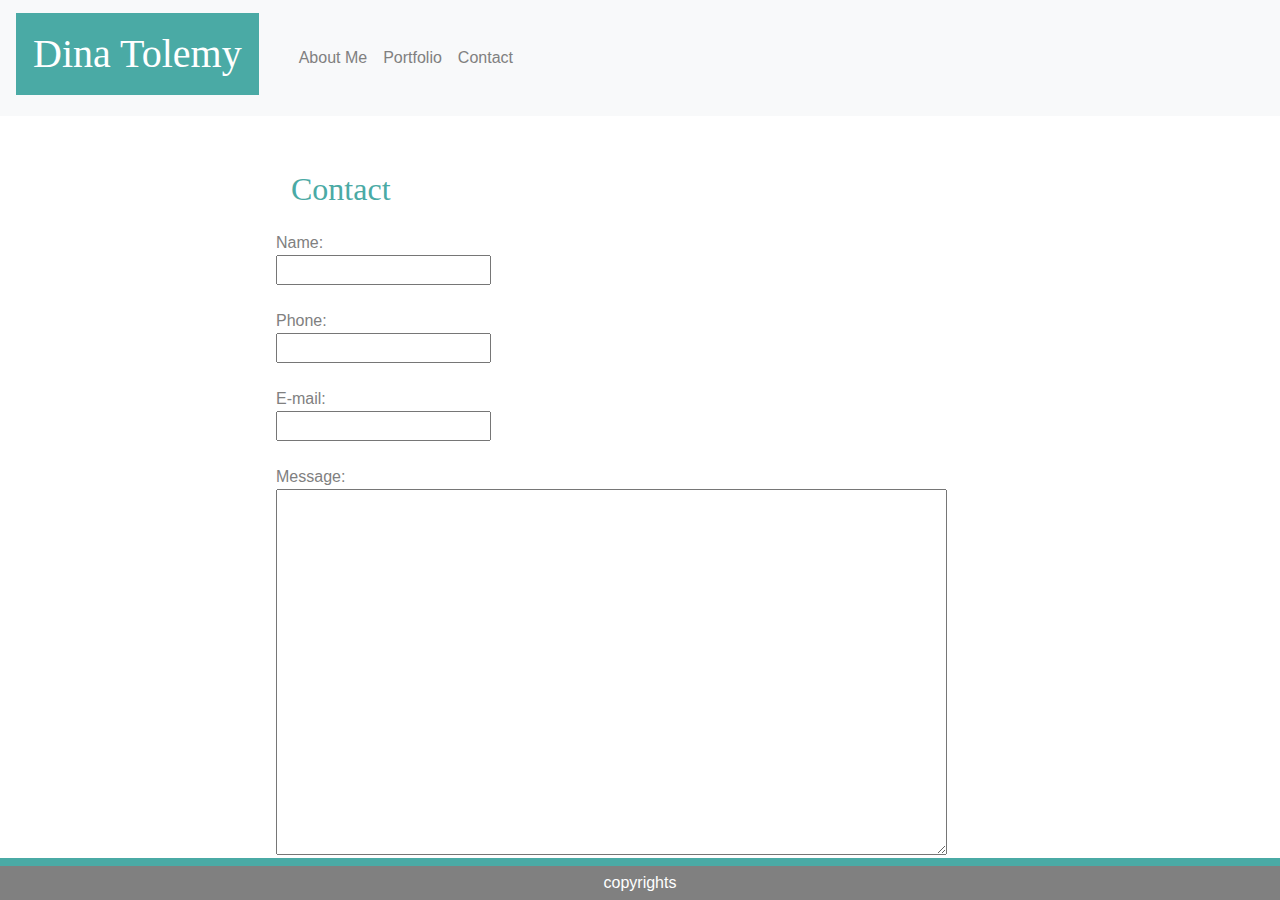
<file: contact.html>
<!DOCTYPE html>
<html>

<head>
    <title>Responsive Portfolio</title>
    <meta charset="utf-8">
    <meta name="viewport" content="width=device-width, initial-scale=1.0">
    <link rel="stylesheet" href="https://maxcdn.bootstrapcdn.com/bootstrap/4.0.0/css/bootstrap.min.css">
    <link rel="stylesheet" href="./assets/style.css">
</head>

<body>


    <nav class="navbar navbar-expand-lg navbar-light bg-light">
        <a class="navbar-brand" href="#">
            <h1 id="name">
                Dina Tolemy
            </h1>
        </a>
        <div class="inline navbar" id="navbarText">
            <ul class="navbar-nav mr-auto">
                <li class="nav-item active  display: inline;">
                    <a class="nav-link" href="index.html" style="color:gray">About Me  </a>
                </li>
                <li class="nav-item active  display: inline;">
                    <a class="nav-link" href="portfolio.html" style="color:gray">Portfolio </a>
                </li>
                <li class="nav-item active  display: inline;">
                    <a class="nav-link" href="contact.html" style="color:gray">Contact</a>
                </li>
            </ul>
            <span class="navbar-text">
    </span>
        </div>
    </nav>

    <div class="wrapper">
        <h2>
            Contact
        </h2>
                    <div class="mainparagraph">
                        <form id="usrform">
                            Name:<br>
                            <input type="text" name="firstname"><br><br> Phone:
                            <br>
                            <input type="tel" name="Phone"><br><br> E-mail:
                            <br>
                            <input type="email" name="mail"><br><br> Message:
                            <br>
                            <textarea rows="15" cols="70" name="comment" form="usrform">
</textarea>

                            <br><br>
                            <input type="submit">
                        </form>
                    </div>
    </div>
    <div class="footer">
        copyrights
        <div>
</body>

</html>
</file>
<file: assets/style.css>
a{
     
      text-decoration: none;
      color: gray;
}

    .list {

        list-style: none;
        display: inline;
        position: absolute;
        right: 20%;
        top: 15%;
    
    

    }
   .list li{
        display: inline;
        text-align: center;
        font-size: 20px;
         padding: 5px;
         background: white;
        
        
        

    }
h2{
    color:  #4aaaa5;
    font-family: 'Georgia', Times, 'Times New Roman', serif;
    padding: 15px;

}
#name{
    background:  #4aaaa5;
    color: white;
    width: 100%;
    padding: 17px;
    text-align: center;
    font-family: 'Georgia', Times, 'Times New Roman', serif;
    position: relative;
}
.wrapper
{
    color: grey;
    background:white;
    align-content: center;
    padding: 20px;
    position: fixed;
    left: 20%;
    right: 20%;
    top: 15%;
    bottom: 5%;
    overflow: auto;

}
#profile{
    width: 300px;
    height: 300px;
}

.footer{
    background: grey;
    text-align: center;
    border-top: 8px solid #4aaaa5;
    position: fixed;
    left: 0;
    bottom: 0;
    width: 100%;
    color: white;
    padding: 5px;
    
}

body{
    background-image: url("https://www.toptal.com/designers/subtlepatterns/patterns/email-pattern.png");
     


}
img{

    
    margin: 10px;
    border:  .5px solid lightgrey;

}
p{
    padding: 20px;
    margin-left: 20px;
    margin-right: 10px;
    font-family: 'Arial', 'Helvetica Neue', Helvetica, sans-serif;
    font-size: 20px;
    color:gray;
}
.container
{
border-top: 2px solid lightgrey;
margin-top: 10px;
padding: 20px;
position: relative;


}
textarea{

    position: relative;
}

ul.twocolumns {
    display: inline-block;
}

ul.twocolumns li {
    float: left;
    list-style: outside none none;
    width: 50%;
}

.container {
  
  text-align: center;
  color: white;
}

.floattxt{
 position: absolute;
  text-align: center;
  background-color: #4aaaa5;
  color: white;
  bottom: -300px;
  left: 10px;
 font-size: 20px;
 padding: 20px;
 width: 260px;
 font-family: Georgia, 'Times New Roman', Times, serif;
}

.list > li:not(:last-child)::after {
    content: "|";
    margin: 0 .25em;
    color: lightgray;
}

@media screen and (max-width: 768px) {


  .wrapper {
    width: 600px;
    align-content: center;
    position: relative;
  }

}
</file>
